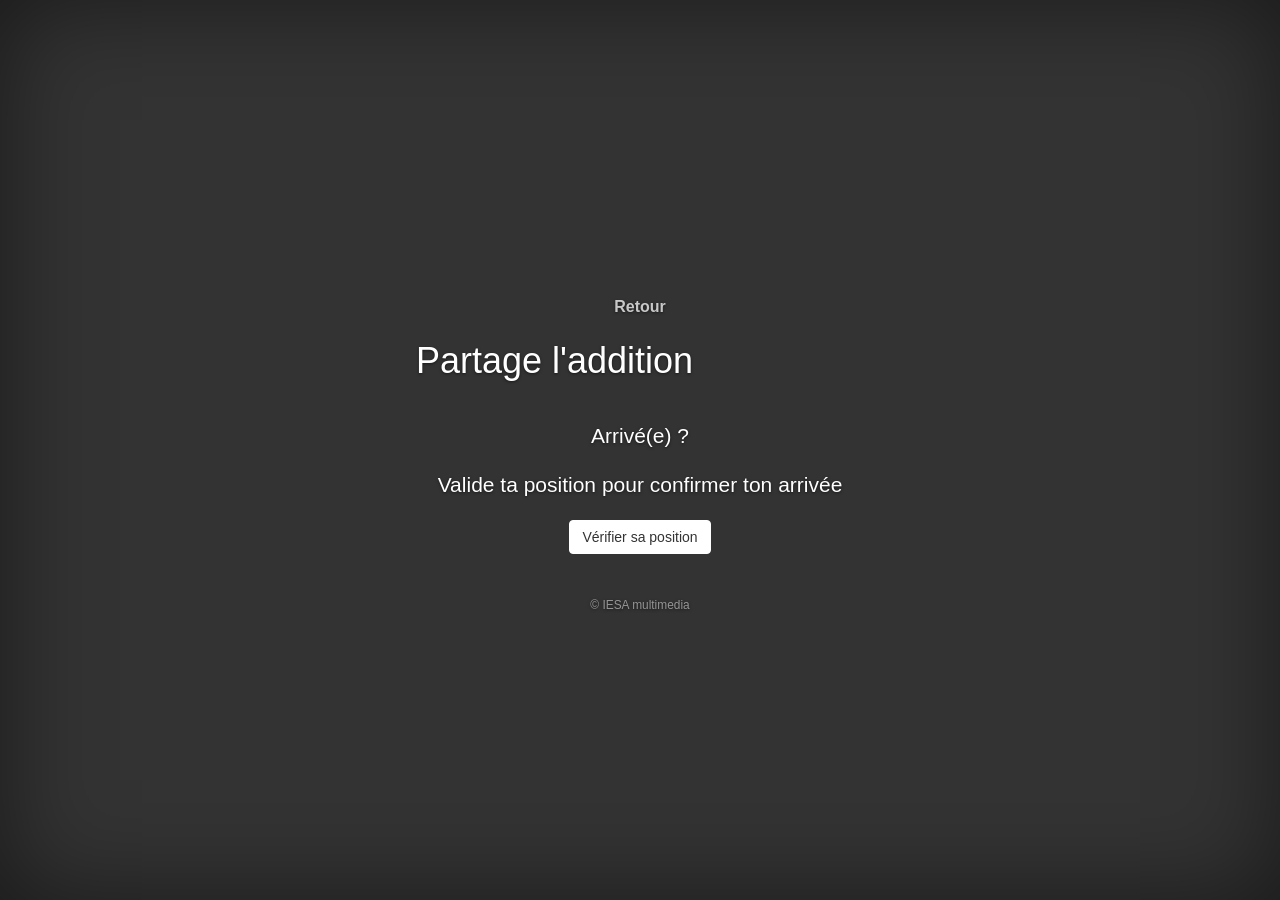
<file: check.html>
<!DOCTYPE html>
<html lang="fr">
    <head>
        <meta charset="UTF-8">
        <meta http-equiv="X-UA-Compatible" content="IE=edge">
        <meta name="viewport" content="width=device-width, initial-scale=1">
        <title>Valider position</title>
        <link href="css/bootstrap.min.css" rel="stylesheet">
        <link href="css/styles.css" rel="stylesheet">
    </head>
    <body>
    <div class="site-wrapper">
        <div class="site-wrapper-inner">
            <div class="cover-container">
                <div class="masthead clearfix">
                    <div class="inner">
                        <nav>
                            <ul class="nav masthead-nav">
                                <li><a href="index.html">Retour</a></li>
                            </ul>
                        </nav>
                        <h1 class="masthead-brand">Partage l'addition</h1>
                    </div>
                </div>
                <div class="inner cover">
                    <p class="lead">Arrivé(e) ?</p>
                    <p class="lead">Valide ta position pour confirmer ton arrivée</p>
                    <button id="check" class="btn btn-default">Vérifier sa position</button>
                    <p id="showRes"></p>
                </div>
                <div class="mastfoot">
                    <div class="inner">
                        <small>&copy; IESA multimedia</small>
                    </div>
                </div>
            </div>
        </div>
    </div>
    <script src="https://code.jquery.com/jquery-2.1.4.min.js"></script>
    <script type="text/javascript" src="http://www.parsecdn.com/js/parse-latest.js"></script>
    <script src="js/bootstrap.min.js"></script>
    <script src="https://cdn.pubnub.com/pubnub-dev.js"></script>
    <script src="bower_components/localforage/dist/localforage.js"></script>
    <script src="js/main.js"></script>
    <script>
        $('#check').click(function () {
            geolocalisation();
        });
    </script>
    </body>
</html>
</file>
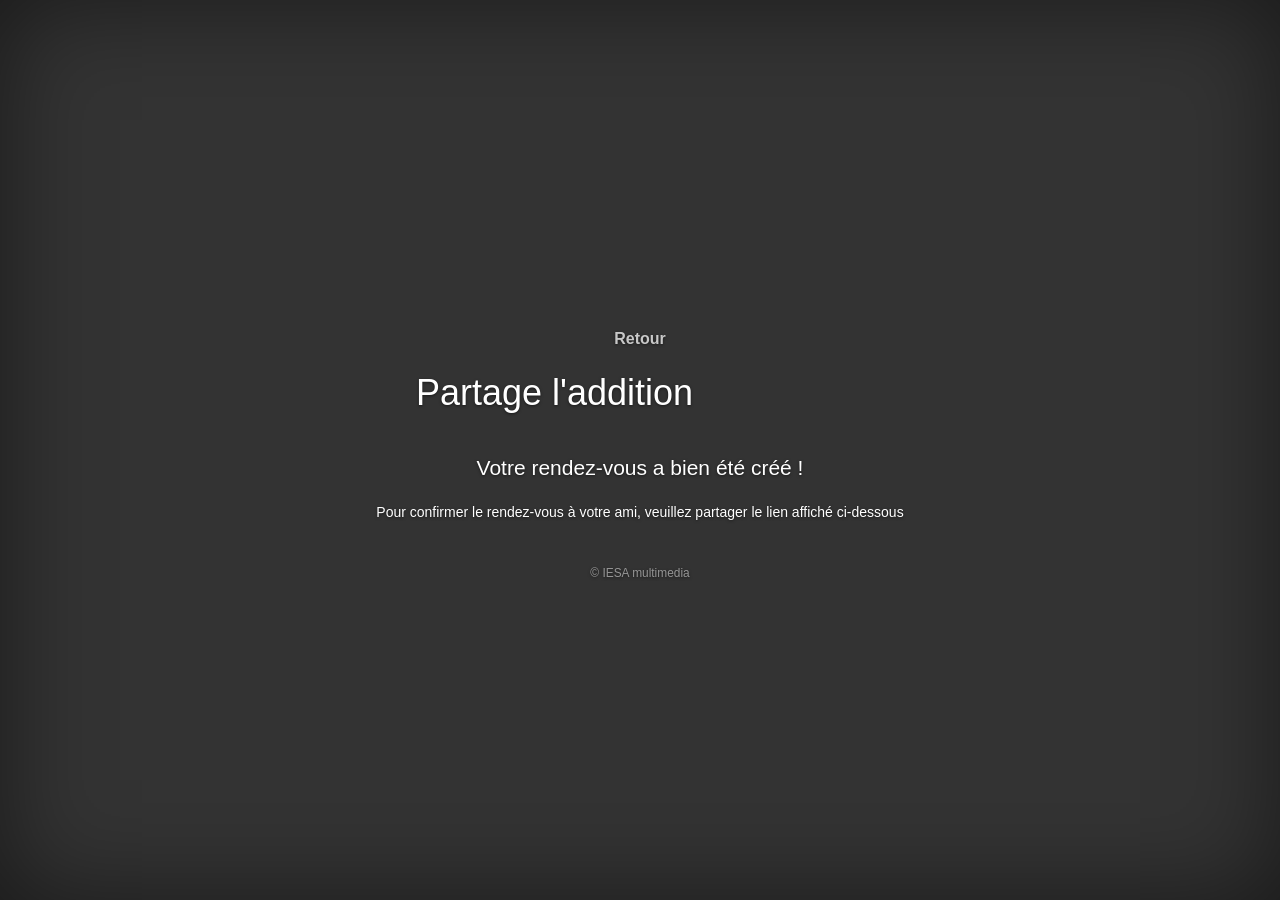
<file: dateLink.html>
<!DOCTYPE html>
<html lang="fr">
    <head>
        <meta charset="UTF-8">
        <meta http-equiv="X-UA-Compatible" content="IE=edge">
        <meta name="viewport" content="width=device-width, initial-scale=1">
        <title>Confirmer le rendez-vous</title>
        <link href="css/bootstrap.min.css" rel="stylesheet">
        <link href="css/styles.css" rel="stylesheet">
    </head>
    <body>
    <div class="site-wrapper">
        <div class="site-wrapper-inner">
            <div class="cover-container">
                <div class="masthead clearfix">
                    <div class="inner">
                        <nav>
                            <ul class="nav masthead-nav">
                                <li><a href="index.html">Retour</a></li>
                            </ul>
                        </nav>
                        <h1 class="masthead-brand">Partage l'addition</h1>
                    </div>
                </div>
                <div class="inner cover">
                    <p class="lead">Votre rendez-vous a bien été créé !</p>
                    <p>Pour confirmer le rendez-vous à votre ami, veuillez partager le lien affiché ci-dessous</p>
                    <p id="dateLink"></p>
                </div>
                <div class="mastfoot">
                    <div class="inner">
                        <small>&copy; IESA multimedia</small>
                    </div>
                </div>
            </div>
        </div>
    </div>

    <script src="https://code.jquery.com/jquery-2.1.4.min.js"></script>
    <script type="text/javascript" src="http://www.parsecdn.com/js/parse-latest.js"></script>
    <script src="js/bootstrap.min.js"></script>
    <script src="bower_components/localforage/dist/localforage.js"></script>
    <script src="js/main.js"></script>
    <script>
        $(function(){
            $('#storeMeet').on('click',function(e){
                e.preventDefault() && e.stopPropagation();
                storeMeetingData();
            });


            function storeMeetingData(){
                var date = document.getElementById('date').value;
                var hour = document.getElementById('time').value;
                var place = document.getElementById('address').value;
                var contact = document.getElementById('contact').value;
                storeMeeting(date,hour,place,contact);
            }
        });

        //storeMeeting
    </script>
    </body>
</html>
</file>
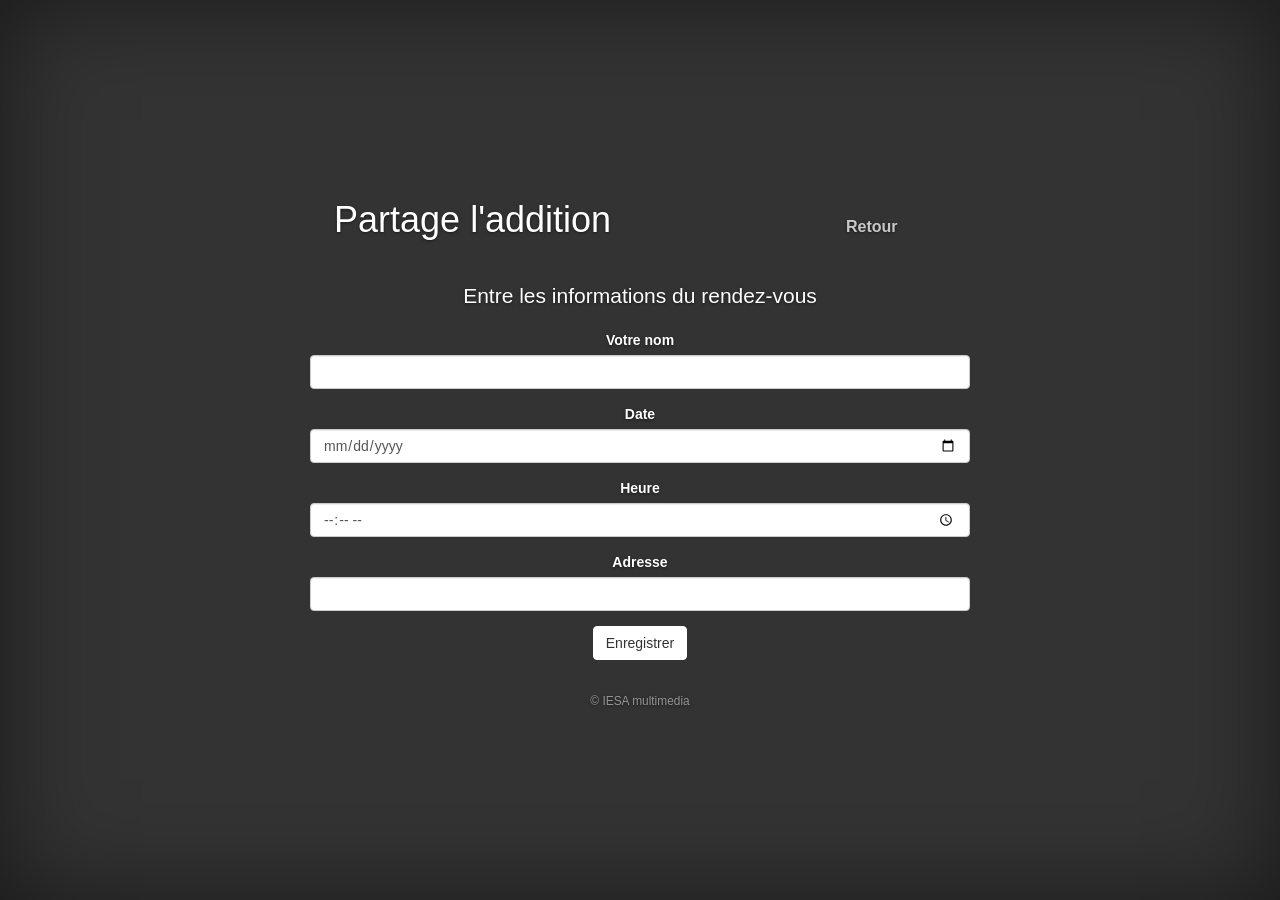
<file: newdate.html>
<!DOCTYPE html>
<html lang="fr">
    <head>
        <meta charset="UTF-8">
        <meta http-equiv="X-UA-Compatible" content="IE=edge">
        <meta name="viewport" content="width=device-width, initial-scale=1">
        <title>Nouveau rendez-vous</title>
        <link href="css/bootstrap.min.css" rel="stylesheet">
        <link href="css/styles.css" rel="stylesheet">
    </head>
    <body>
    <div class="site-wrapper">
        <div class="site-wrapper-inner">
            <div class="cover-container">
                <div class="masthead clearfix">
                    <div class="inner">
                        <h1 class="masthead-brand">Partage l'addition</h1>
                        <nav class="masthead-nav">
                            <ul class="nav masthead-nav">
                                <li><a href="index.html">Retour</a></li>
                            </ul>
                        </nav>
                    </div>
                </div>
                <div class="inner cover">
                    <div id="newDate">
                        <p class="lead">Entre les informations du rendez-vous</p>
                        <form>
                            <div class="form-group">
                                <label for="contact">Votre nom</label>
                                <input type="text" class="form-control" id="contact">
                            </div>
                            <div class="form-group">
                                <label for="date">Date</label>
                                <input type="date" class="form-control" id="date">
                            </div>
                            <div class="form-group">
                                <label for="time">Heure</label>
                                <input type="time" class="form-control" id="time">
                            </div>
                            <div class="form-group">
                                <label for="address">Adresse</label>
                                <input type="text" class="form-control" id="address">
                            </div>
                            <a class="btn btn-default" id="storeMeet">Enregistrer</a>
                        </form>
                    </div>
                    <div id="dateCreated">
                        <p class="lead">Votre rendez-vous a bien été créé</p>
                        <p>Pour faire confirmer le rendez-vous à votre ami, partagez le lien affiché ci-dessous.</p>
                        <p id="dateLink"></p>
                    </div>
                </div>
                <div class="mastfoot">
                    <div class="inner">
                        <small>&copy; IESA multimedia</small>
                    </div>
                </div>
            </div>
        </div>
    </div>

    <script src="https://code.jquery.com/jquery-2.1.4.min.js"></script>
    <script type="text/javascript" src="http://www.parsecdn.com/js/parse-latest.js"></script>
    <script src="https://cdn.pubnub.com/pubnub-dev.js"></script>
    <script src="js/bootstrap.min.js"></script>
    <script src="bower_components/localforage/dist/localforage.js"></script>
    <script src="js/main.js"></script>
    <script>
        $(function(){
            $('#storeMeet').on('click',function(e){
                e.preventDefault() && e.stopPropagation();
                storeMeetingData();
            });


            function storeMeetingData(){
                var date = document.getElementById('date').value;
                var hour = document.getElementById('time').value;
                var place = document.getElementById('address').value;
                var contact = document.getElementById('contact').value;
                storeMeeting(date,hour,place,contact);
            }

        });
        var pubNub = PUBNUB.init({
            publish_key: 'pub-c-9cf9add4-0dbe-4dfb-b9b0-23c0007fab9a',
            subscribe_key: 'sub-c-37c4cafc-a3d9-11e5-9196-02ee2ddab7fe'
        });
        pubNub.subscribe({
            channel: '0QcEgSMHu2',
            message: function(m){console.log(m)}
        });
        //storeMeeting
    </script>
    </body>
</html>
</file>
<file: css/styles.css>
/*
 * Globals
 */

.page{
    display: none;
    height: 100%;
}
.page.active{
    display: block;
}

/* Links */
a,
a:focus,
a:hover {
    color: #fff;
}

/* Custom default button */
.btn-default,
.btn-default:hover,
.btn-default:focus {
    color: #333;
    text-shadow: none; /* Prevent inheritence from `body` */
    background-color: #fff;
    border: 1px solid #fff;
}


/*
 * Base structure
 */

html,
body {
    height: 100%;
    background-color: #333;
}
body {
    color: #fff;
    text-align: center;
    text-shadow: 0 1px 3px rgba(0,0,0,.5);
}

/* Extra markup and styles for table-esque vertical and horizontal centering */
.site-wrapper {
    display: table;
    width: 100%;
    height: 100%; /* For at least Firefox */
    min-height: 100%;
    -webkit-box-shadow: inset 0 0 100px rgba(0,0,0,.5);
    box-shadow: inset 0 0 100px rgba(0,0,0,.5);
}

.site-wrapper-row {
    display: table-row;
}

.site-wrapper-row.heading {
    height: 100px;
}

.site-wrapper-row.footer {
    height: 77px;
}

.site-wrapper-inner {
    display: table-cell;
    vertical-align: top;
}
.cover-container {
    margin-right: auto;
    margin-left: auto;
}

/* Padding for spacing */
.inner {
    padding: 30px;
}


/*
 * Header
 */
.masthead-brand {
    margin-top: 10px;
    margin-bottom: 10px;
}

.masthead-nav > li {
    display: inline-block;
}
.masthead-nav > li + li {
    margin-left: 20px;
}
.masthead-nav > li > a {
    padding-right: 0;
    padding-left: 0;
    font-size: 16px;
    font-weight: bold;
    color: #fff; /* IE8 proofing */
    color: rgba(255,255,255,.75);
    border-bottom: 2px solid transparent;
}
.masthead-nav > li > a:hover,
.masthead-nav > li > a:focus {
    background-color: transparent;
    border-bottom-color: #a9a9a9;
    border-bottom-color: rgba(255,255,255,.25);
}
.masthead-nav > .active > a,
.masthead-nav > .active > a:hover,
.masthead-nav > .active > a:focus {
    color: #fff;
    border-bottom-color: #fff;
}

@media (min-width: 768px) {
    .masthead-brand {
        /*float: left;*/
        width: 70%;
        text-align: left;
    }
    .masthead-nav {
        /*float: right;*/
        width: 25%;
    }
    .masthead-brand, .masthead-nav{
        display: inline-block;
    }
}


/*
 * Cover
 */

.cover {
    padding: 0 20px;
}
.cover .btn-lg {
    padding: 10px 20px;
    font-weight: bold;
}
#dateCreated{
    display: none;
}

#map {
    width: 100%;
    height: 100%;
    text-shadow: none;
}

.controls {
    margin-top: 10px;
    border: 1px solid transparent;
    border-radius: 2px 0 0 2px;
    box-sizing: border-box;
    -moz-box-sizing: border-box;
    height: 32px;
    outline: none;
    box-shadow: 0 2px 6px rgba(0, 0, 0, 0.3);
}

#pac-input {
    background-color: #fff;
    font-size: 15px;
    font-weight: 300;
    margin-left: 12px;
    padding: 0 11px 0 13px;
    text-overflow: ellipsis;
    width: 300px;
    text-shadow: none;
    color: #000; box-shadow: ;
}

#pac-input:focus {
    border-color: #4d90fe;
}

.pac-container {
    text-shadow: none;
}

#createRDV {
    margin-bottom: 18px;
}

/*
 * Footer
 */

.mastfoot {
    color: #999; /* IE8 proofing */
    color: rgba(255,255,255,.5);
}



/*
 * Affix and center
 */

@media (min-width: 768px) {
    /* Pull out the header and footer */
    .masthead {
        top: 0;
    }
    .mastfoot {
        bottom: 0;
    }
    /* Start the vertical centering */
    .site-wrapper-inner {
        vertical-align: middle;
    }
    /* Handle the widths */
    .masthead,
    .mastfoot,
    .cover-container {
        width: 100%; /* Must be percentage or pixels for horizontal alignment */
    }
}

@media (min-width: 992px) {
    .masthead,
    .mastfoot,
    .cover-container {
        width: 700px;
    }
}
</file>
